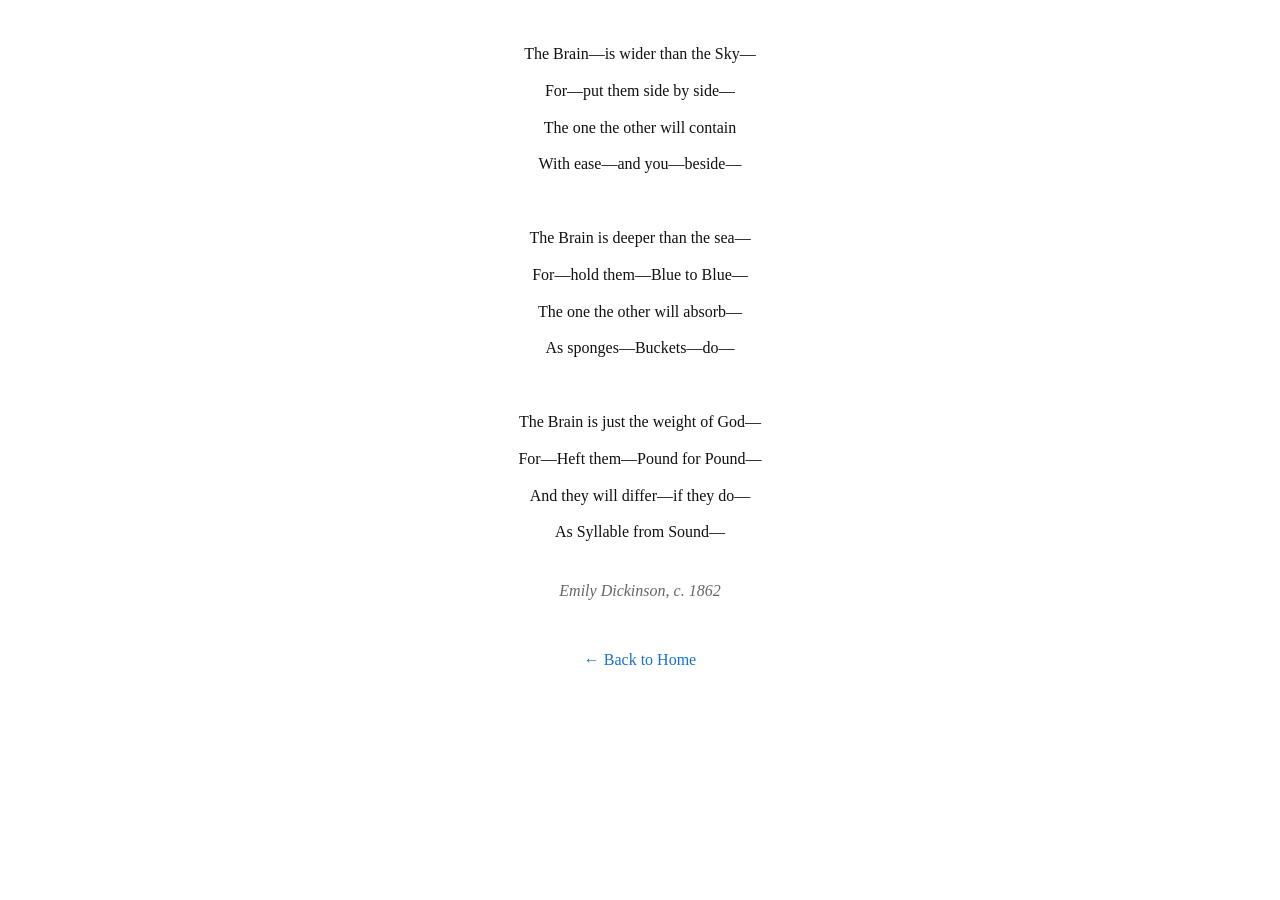
<file: poem.html>
<!DOCTYPE html>
<html lang="en">
  <head>
    <!-- Google tag (gtag.js) -->
    <script async src="https://www.googletagmanager.com/gtag/js?id=G-X8Y6J6RZ3W"></script>
    <script>
      window.dataLayer = window.dataLayer || [];
      function gtag(){dataLayer.push(arguments);}
      gtag('js', new Date());

      gtag('config', 'G-X8Y6J6RZ3W');
    </script>
    <meta http-equiv="content-type" content="text/html; charset=UTF-8">
    <title>The Brain—is wider than the Sky—</title>
    <meta name="author" content="Daniel Kiv">
    <meta name="viewport" content="width=device-width, initial-scale=1">
    <link rel="stylesheet" type="text/css" href="stylesheet.css?v=20260219a">
    <link rel="icon" type="image/png" href="images/seal_icon.png">
    <style>
      .poem-text {
        max-width: 600px;
        margin: 40px auto;
        line-height: 1.8;
        font-family: Georgia, serif;
        font-size: 16px;
        text-align: center;
      }
      .poem-line {
        margin: 8px 0;
      }
      .poem-author {
        margin-top: 30px;
        font-style: italic;
        color: #666;
      }
      .back-link {
        text-align: center;
        margin-top: 40px;
      }
    </style>
  </head>
  <body>
    <div class="poem-text">
      <div class="poem-line">The Brain—is wider than the Sky—</div>
      <div class="poem-line">For—put them side by side—</div>
      <div class="poem-line">The one the other will contain</div>
      <div class="poem-line">With ease—and you—beside—</div>
      <div class="poem-line">&nbsp;</div>
      
      <div class="poem-line">The Brain is deeper than the sea—</div>
      <div class="poem-line">For—hold them—Blue to Blue—</div>
      <div class="poem-line">The one the other will absorb—</div>
      <div class="poem-line">As sponges—Buckets—do—</div>
      <div class="poem-line">&nbsp;</div>
      
      <div class="poem-line">The Brain is just the weight of God—</div>
      <div class="poem-line">For—Heft them—Pound for Pound—</div>
      <div class="poem-line">And they will differ—if they do—</div>
      <div class="poem-line">As Syllable from Sound—</div>
      
      <div class="poem-author">Emily Dickinson, c. 1862</div>
      
      <div class="back-link">
        <a href="index.html">← Back to Home</a>
      </div>
    </div>
  </body>
</html>
</file>
<file: stylesheet.css>
/* latin-ext */
@font-face {
  font-family: 'Lato';
  font-style: italic;
  font-weight: 400;
  src: local('Lato Italic'), local('Lato-Italic'), url(https://fonts.gstatic.com/s/lato/v15/S6u8w4BMUTPHjxsAUi-qNiXg7eU0.woff2) format('woff2');
  unicode-range: U+0100-024F, U+0259, U+1E00-1EFF, U+2020, U+20A0-20AB, U+20AD-20CF, U+2113, U+2C60-2C7F, U+A720-A7FF;
}

/* latin */
@font-face {
  font-family: 'Lato';
  font-style: italic;
  font-weight: 400;
  src: local('Lato Italic'), local('Lato-Italic'), url(https://fonts.gstatic.com/s/lato/v15/S6u8w4BMUTPHjxsAXC-qNiXg7Q.woff2) format('woff2');
  unicode-range: U+0000-00FF, U+0131, U+0152-0153, U+02BB-02BC, U+02C6, U+02DA, U+02DC, U+2000-206F, U+2074, U+20AC, U+2122, U+2191, U+2193, U+2212, U+2215, U+FEFF, U+FFFD;
}

/* latin-ext */
@font-face {
  font-family: 'Lato';
  font-style: italic;
  font-weight: 700;
  src: local('Lato Bold Italic'), local('Lato-BoldItalic'), url(https://fonts.gstatic.com/s/lato/v15/S6u_w4BMUTPHjxsI5wq_FQftx9897sxZ.woff2) format('woff2');
  unicode-range: U+0100-024F, U+0259, U+1E00-1EFF, U+2020, U+20A0-20AB, U+20AD-20CF, U+2113, U+2C60-2C7F, U+A720-A7FF;
}

/* latin */
@font-face {
  font-family: 'Lato';
  font-style: italic;
  font-weight: 700;
  src: local('Lato Bold Italic'), local('Lato-BoldItalic'), url(https://fonts.gstatic.com/s/lato/v15/S6u_w4BMUTPHjxsI5wq_Gwftx9897g.woff2) format('woff2');
  unicode-range: U+0000-00FF, U+0131, U+0152-0153, U+02BB-02BC, U+02C6, U+02DA, U+02DC, U+2000-206F, U+2074, U+20AC, U+2122, U+2191, U+2193, U+2212, U+2215, U+FEFF, U+FFFD;
}

/* latin-ext */
@font-face {
  font-family: 'Lato';
  font-style: normal;
  font-weight: 400;
  src: local('Lato Regular'), local('Lato-Regular'), url(https://fonts.gstatic.com/s/lato/v15/S6uyw4BMUTPHjxAwXiWtFCfQ7A.woff2) format('woff2');
  unicode-range: U+0100-024F, U+0259, U+1E00-1EFF, U+2020, U+20A0-20AB, U+20AD-20CF, U+2113, U+2C60-2C7F, U+A720-A7FF;
}

/* latin */
@font-face {
  font-family: 'Lato';
  font-style: normal;
  font-weight: 400;
  src: local('Lato Regular'), local('Lato-Regular'), url(https://fonts.gstatic.com/s/lato/v15/S6uyw4BMUTPHjx4wXiWtFCc.woff2) format('woff2');
  unicode-range: U+0000-00FF, U+0131, U+0152-0153, U+02BB-02BC, U+02C6, U+02DA, U+02DC, U+2000-206F, U+2074, U+20AC, U+2122, U+2191, U+2193, U+2212, U+2215, U+FEFF, U+FFFD;
}

/* latin-ext */
@font-face {
  font-family: 'Lato';
  font-style: normal;
  font-weight: 700;
  src: local('Lato Bold'), local('Lato-Bold'), url(https://fonts.gstatic.com/s/lato/v15/S6u9w4BMUTPHh6UVSwaPGQ3q5d0N7w.woff2) format('woff2');
  unicode-range: U+0100-024F, U+0259, U+1E00-1EFF, U+2020, U+20A0-20AB, U+20AD-20CF, U+2113, U+2C60-2C7F, U+A720-A7FF;
}

/* latin */
@font-face {
  font-family: 'Lato';
  font-style: normal;
  font-weight: 700;
  src: local('Lato Bold'), local('Lato-Bold'), url(https://fonts.gstatic.com/s/lato/v15/S6u9w4BMUTPHh6UVSwiPGQ3q5d0.woff2) format('woff2');
  unicode-range: U+0000-00FF, U+0131, U+0152-0153, U+02BB-02BC, U+02C6, U+02DA, U+02DC, U+2000-206F, U+2074, U+20AC, U+2122, U+2191, U+2193, U+2212, U+2215, U+FEFF, U+FFFD;
}

:root {
  color-scheme: light dark;
  --bg: #ffffff;
  --text: #111111;
  --link: #1772d0;
  --link-visited: #5a43c5;
  --link-hover: #f09228;
  --highlight: #ffffd0;
}

@media (prefers-color-scheme: dark) {
  :root {
    --bg: #0f1115;
    --text: #e6e6e6;
    --link: #7cb8ff;
    --link-visited: #b39dff;
    --link-hover: #ffb25b;
    --highlight: #4f4a19;
  }
}

a {
  color: var(--link);
  text-decoration: none !important;
}

a:visited {
  color: var(--link-visited);
  text-decoration: none !important;
}

a:focus,
a:hover {
  color: var(--link-hover);
  text-decoration: none !important;
}

body,
td,
th,
tr,
p {
  font-family: 'Lato', Verdana, Helvetica, sans-serif;
  font-size: 14px;
  color: var(--text);
}

html,
body {
  background-color: var(--bg);
}

strong {
  font-family: 'Lato', Verdana, Helvetica, sans-serif;
  font-size: 14px;
}

heading {
  font-family: 'Lato', Verdana, Helvetica, sans-serif;
  font-size: 22px;
}

papertitle {
  font-family: 'Lato', Verdana, Helvetica, sans-serif;
  font-size: 14px;
  font-weight: 700
}

name {
  font-family: 'Lato', Verdana, Helvetica, sans-serif;
  font-size: 32px;
}

.intro-name {
  margin: 0 0 18px 0;
}

.bio {
  max-width: 50ch;
  margin: 0 auto 14px auto;
  text-align: left;
  line-height: 1.6;
  text-wrap: pretty;
  hyphens: auto;
}

.profile-links {
  margin: 0 0 20px 0;
}

.site-note {
  margin: 8px 0 0 0;
  font-size: 12px;
}

.one {
  width: 160px;
  height: 160px;
  position: relative;
}

.two {
  width: 160px;
  height: 160px;
  position: absolute;
  transition: opacity .2s ease-in-out;
  -moz-transition: opacity .2s ease-in-out;
  -webkit-transition: opacity .2s ease-in-out;
}

.fade {
  transition: opacity .2s ease-in-out;
  -moz-transition: opacity .2s ease-in-out;
  -webkit-transition: opacity .2s ease-in-out;
}

span.highlight {
  background-color: var(--highlight);
}
</file>
